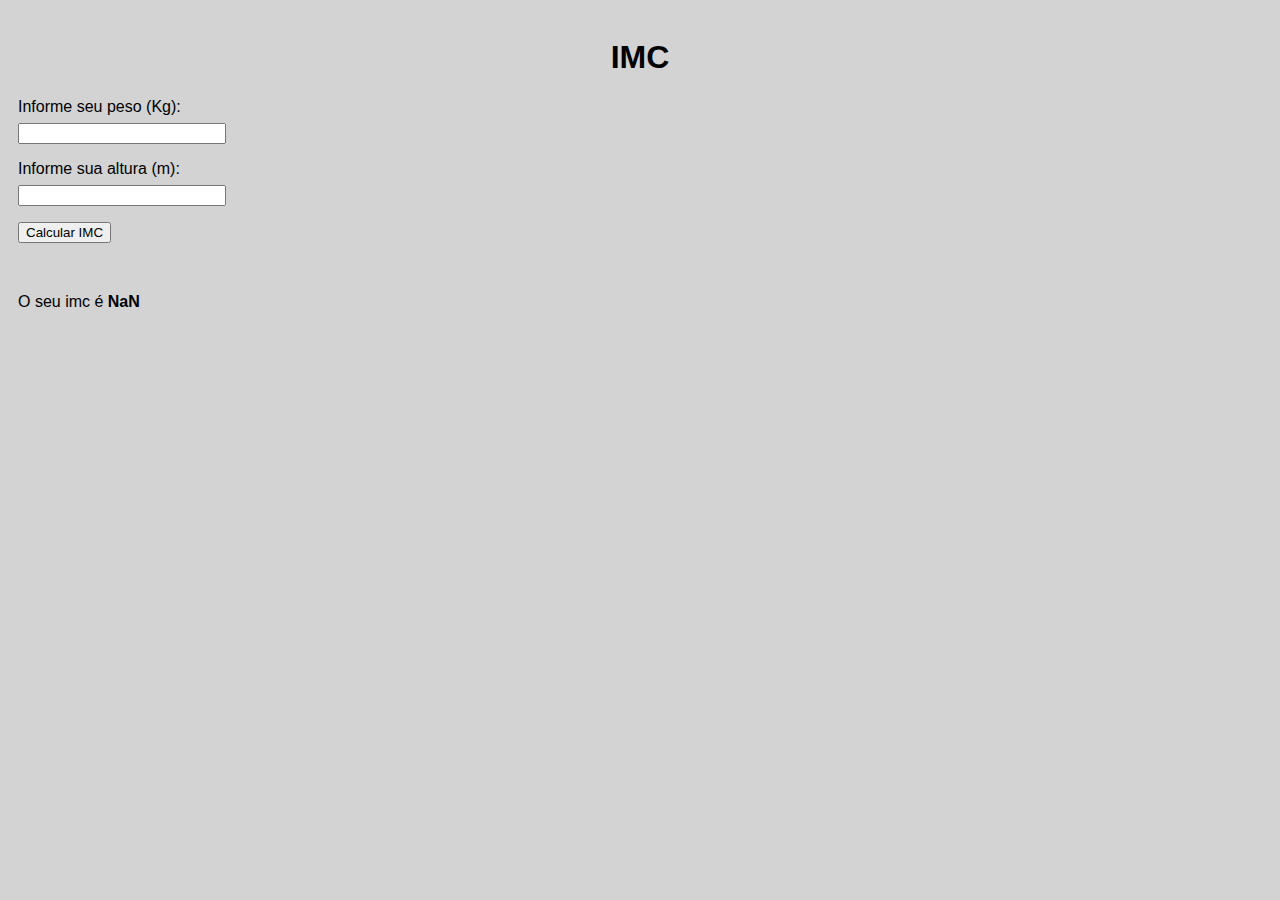
<file: index.html>
<!DOCTYPE html>
<html lang="pt-BR">
<head>
    <meta charset="UTF-8">
    <meta http-equiv="X-UA-Compatible" content="IE=edge">
    <meta name="viewport" content="width=device-width, initial-scale=1.0">

    <link rel="stylesheet" href="./css/styles.css">

    <title>IMC</title>
</head>
<body>
    <header><h1>IMC</h1></header>
    
    <main>
        <p>
            <label for="input-weight">Informe seu peso (Kg):&nbsp;</label><br />
            <input id="input-weight" type="number" step="0.1">
        </p>
        <p>
            <label for="input-height">Informe sua altura (m):</label><br />
            <input id="input-height" type="number" step="0.01">
        </p>
        <p>
            <button id="button-calculate-imc">Calcular IMC</button>
        </p>
        <p id="paragraph-result">O seu imc é <strong id="result-imc"></strong></p>

    </main>
    
    <script defer src="./js/script.js"></script>
</body>
</html>
</file>
<file: css/styles.css>
body {
    padding: 10px;
    font-family: Arial, Helvetica, sans-serif;
    background-color: lightgray;
}

h1, h2, h3, h4, h5, h6 {
    text-align: center;
}

button {
    cursor: pointer;
}

#paragraph-result {
    margin-top: 50px;
}

input {
    width: 200px;
    margin-top: 7px;
}
</file>
